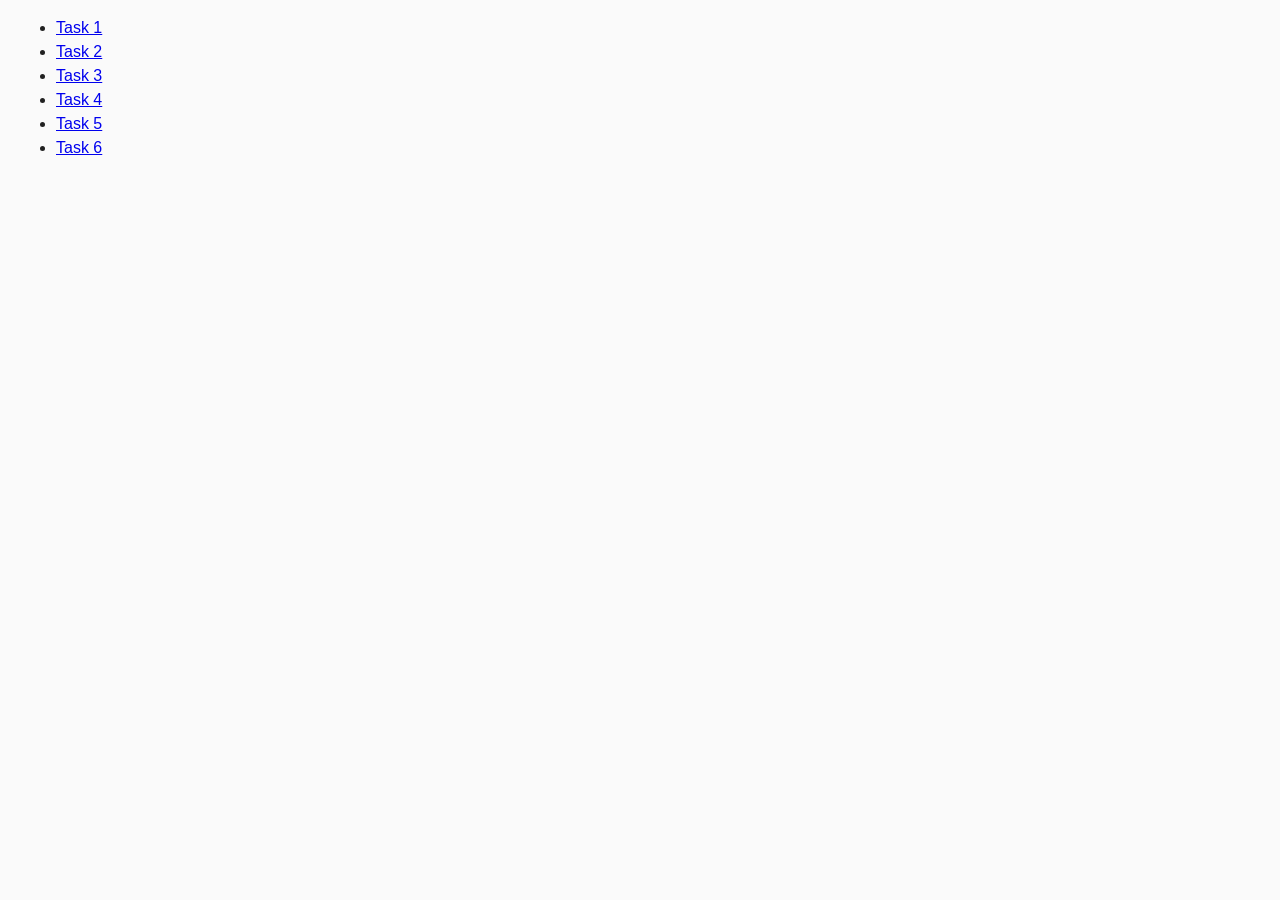
<file: index.html>
<!DOCTYPE html>
<html lang="en">
  <head>
    <meta charset="UTF-8" />
    <meta http-equiv="X-UA-Compatible" content="IE=edge" />
    <meta name="viewport" content="width=device-width, initial-scale=1.0" />
    <title>Homework 7</title>
    <link rel="stylesheet" href="./css/common.css" />
  </head>
  <body>
    <ul>
      <li><a href="./task-1.html">Task 1</a></li>
      <li><a href="./task-2.html">Task 2</a></li>
      <li><a href="./task-3.html">Task 3</a></li>
      <li><a href="./task-4.html">Task 4</a></li>
      <li><a href="./task-5.html">Task 5</a></li>
      <li><a href="./task-6.html">Task 6</a></li>
    </ul>
  </body>
</html>
</file>
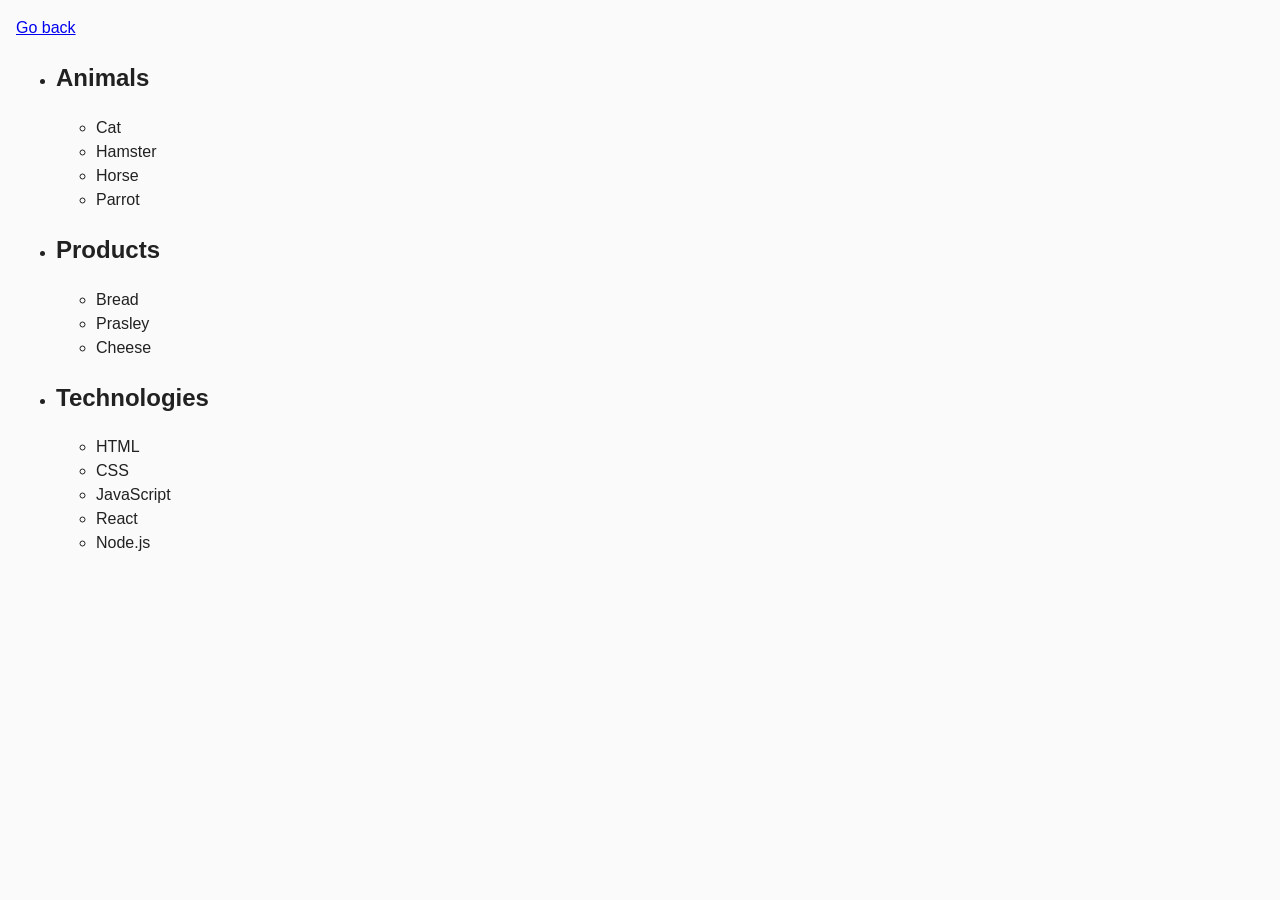
<file: task-1.html>
<!DOCTYPE html>
<html lang="en">
  <head>
    <meta charset="UTF-8" />
    <meta http-equiv="X-UA-Compatible" content="IE=edge" />
    <meta name="viewport" content="width=device-width, initial-scale=1.0" />
    <title>Task 1</title>
    <link rel="stylesheet" href="./css/common.css" />
  </head>
  <body>
    <p><a href="./index.html">Go back</a></p>
    <ul id="categories">
      <li class="item">
        <h2>Animals</h2>
        <ul>
          <li>Cat</li>
          <li>Hamster</li>
          <li>Horse</li>
          <li>Parrot</li>
        </ul>
      </li>
      <li class="item">
        <h2>Products</h2>
        <ul>
          <li>Bread</li>
          <li>Prasley</li>
          <li>Cheese</li>
        </ul>
      </li>
      <li class="item">
        <h2>Technologies</h2>
        <ul>
          <li>HTML</li>
          <li>CSS</li>
          <li>JavaScript</li>
          <li>React</li>
          <li>Node.js</li>
        </ul>
      </li>
    </ul>
    <script src="./js/task-1.js" type="module"></script>
  </body>
</html>
</file>
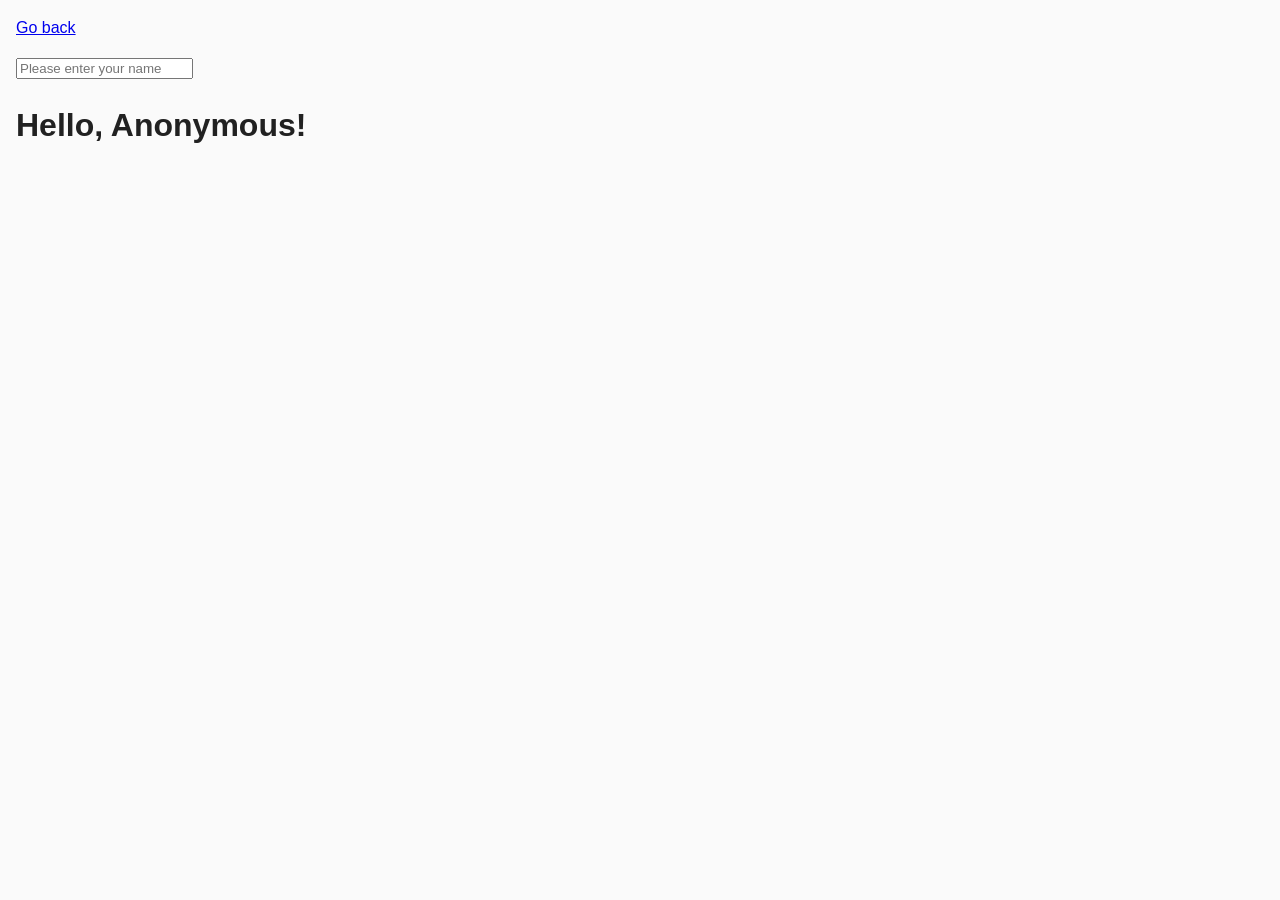
<file: task-3.html>
<!DOCTYPE html>
<html lang="en">
  <head>
    <meta charset="UTF-8" />
    <meta http-equiv="X-UA-Compatible" content="IE=edge" />
    <meta name="viewport" content="width=device-width, initial-scale=1.0" />
    <title>Task 3</title>
    <link rel="stylesheet" href="./css/common.css" />
  </head>
  <body>
    <p><a href="./index.html">Go back</a></p>
    <input type="text" id="name-input" placeholder="Please enter your name" />
    <h1>Hello, <span id="name-output">Anonymous</span>!</h1>
    <script src="./js/task-3.js" type="module"></script>
  </body>
</html>
</file>
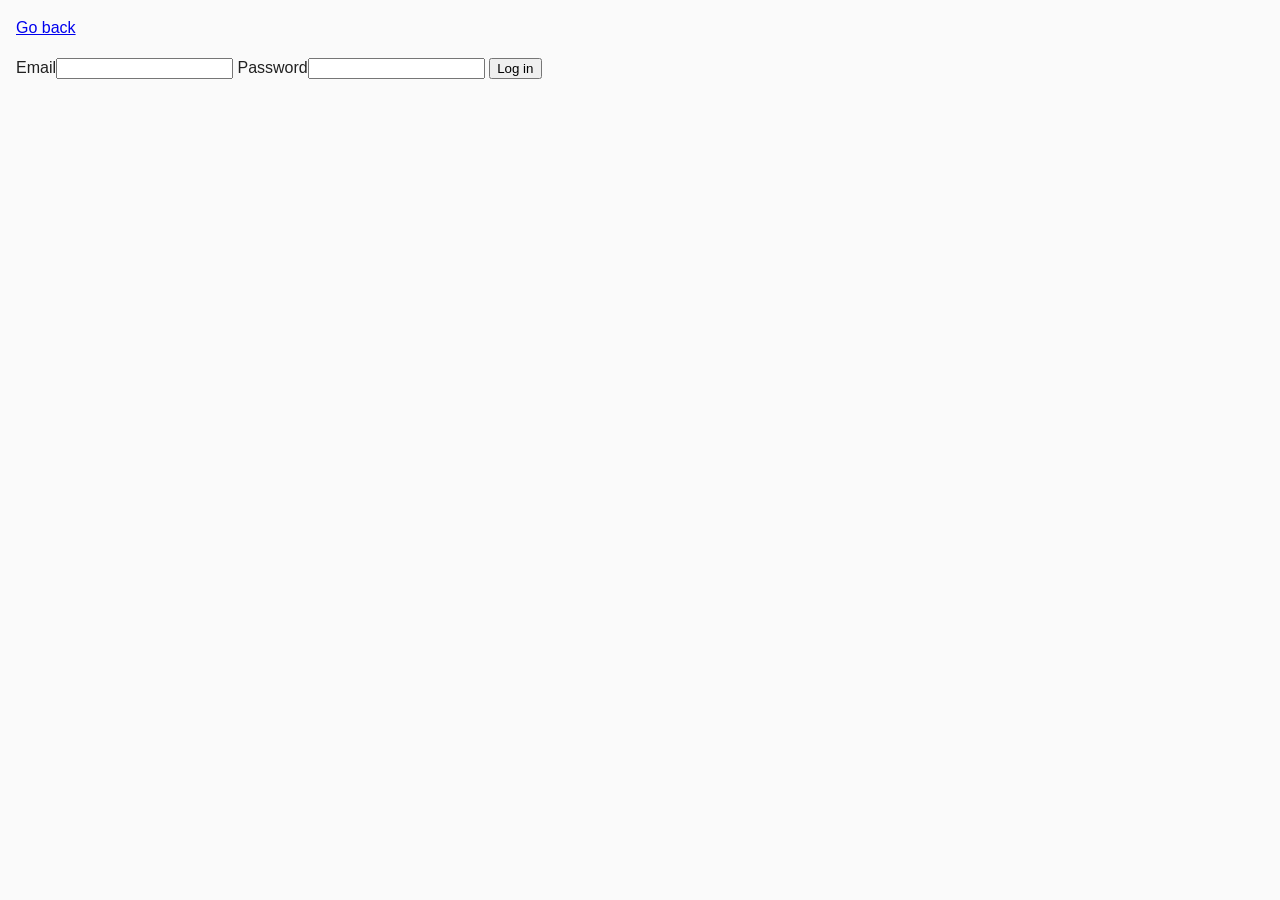
<file: task-4.html>
<!DOCTYPE html>
<html lang="en">
  <head>
    <meta charset="UTF-8" />
    <meta http-equiv="X-UA-Compatible" content="IE=edge" />
    <meta name="viewport" content="width=device-width, initial-scale=1.0" />
    <title>Task 4</title>
    <link rel="stylesheet" href="./css/common.css" />
  </head>
  <body>
    <p><a href="./index.html">Go back</a></p>
    <form class="login-form">
      <label>Email<input type="email" name="email" /></label>
      <label>Password<input type="password" name="password" /></label>
      <button type="submit">Log in</button>
    </form>
    <script src="./js/task-4.js" type="module"></script>
  </body>
</html>
</file>
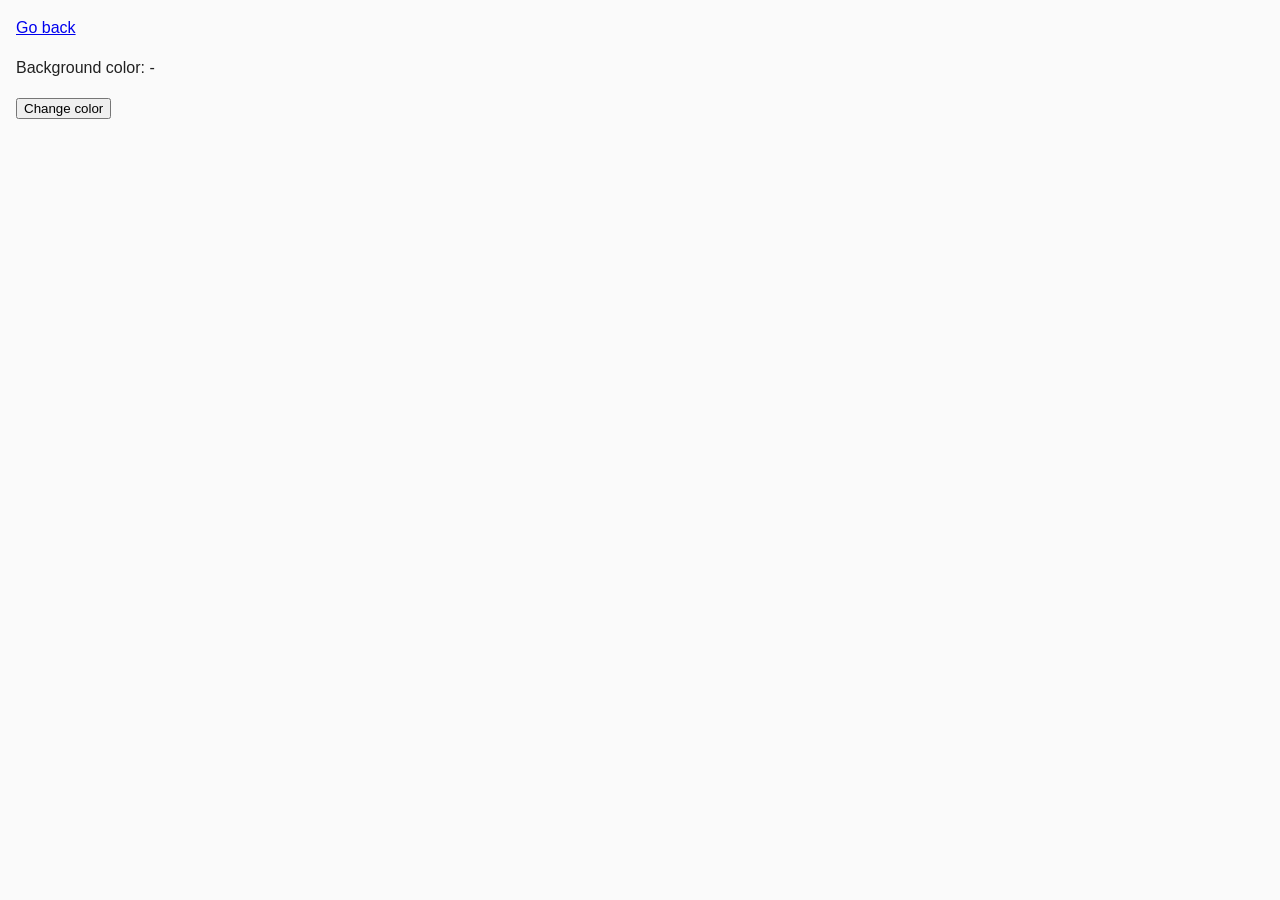
<file: task-5.html>
<!DOCTYPE html>
<html lang="en">
  <head>
    <meta charset="UTF-8" />
    <meta http-equiv="X-UA-Compatible" content="IE=edge" />
    <meta name="viewport" content="width=device-width, initial-scale=1.0" />
    <title>Task 5</title>
    <link rel="stylesheet" href="./css/common.css" />
  </head>
  <body>
    <p><a href="./index.html">Go back</a></p>
    <div class="widget">
      <p>Background color: <span class="color">-</span></p>
      <button type="button" class="change-color">Change color</button>
    </div>
    <script src="./js/task-5.js" type="module"></script>
  </body>
</html>
</file>
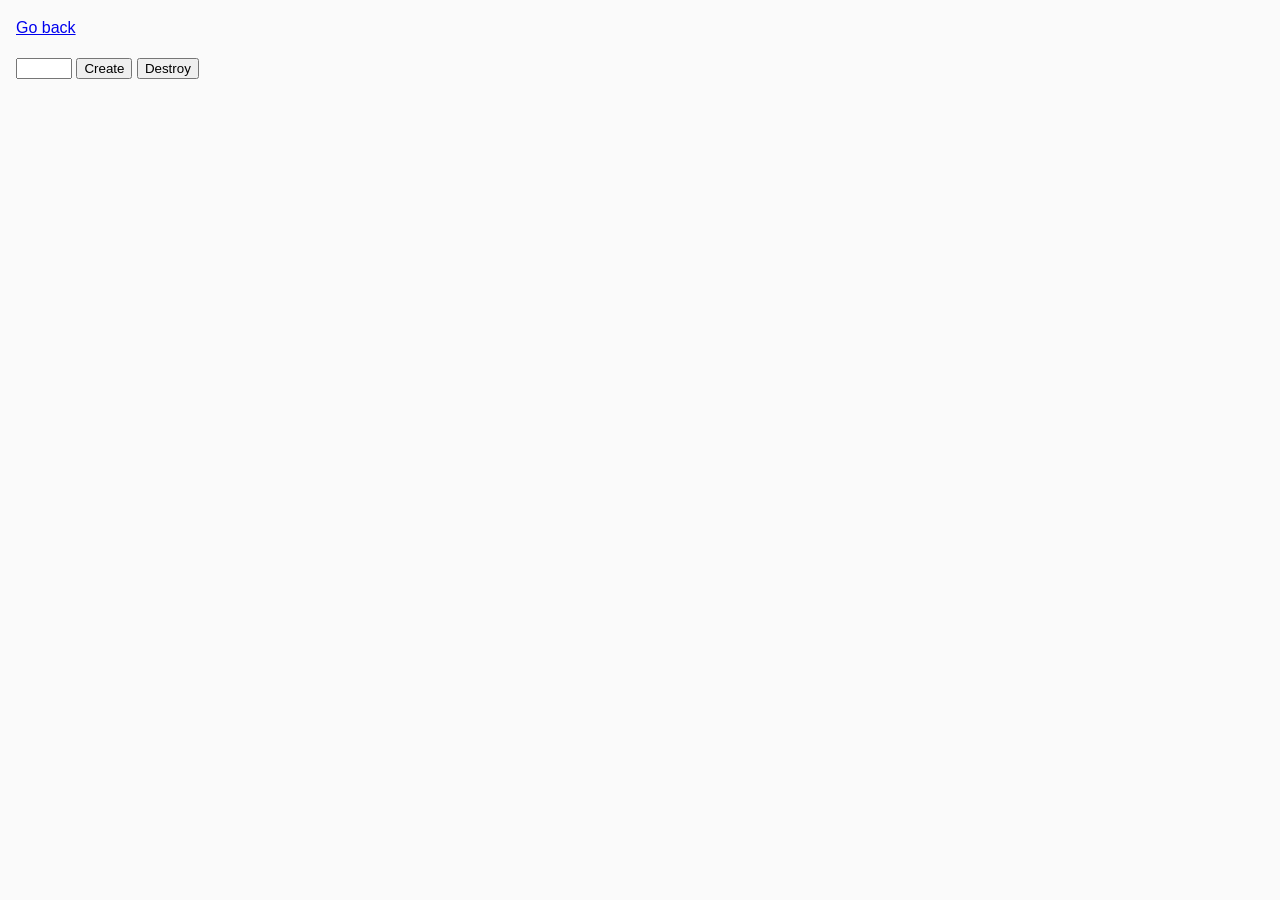
<file: task-6.html>
<!DOCTYPE html>
<html lang="en">
  <head>
    <meta charset="UTF-8" />
    <meta http-equiv="X-UA-Compatible" content="IE=edge" />
    <meta name="viewport" content="width=device-width, initial-scale=1.0" />
    <title>Task 6</title>
    <link rel="stylesheet" href="./css/common.css" />
  </head>
  <body>
    <p><a href="./index.html">Go back</a></p>
    <div id="controls">
      <input type="number" min="1" max="100" step="1" />
      <button type="button" data-create>Create</button>
      <button type="button" data-destroy>Destroy</button>
    </div>
    <div id="boxes"></div>
    <script src="./js/task-6.js" type="module"></script>
  </body>
</html>
</file>
<file: css/common.css>
* {
  box-sizing: border-box;
}
body {
  margin: 16px;
  font-family: -apple-system, BlinkMacSystemFont, 'Segoe UI', Roboto, Oxygen, Ubuntu, Cantarell, 'Open Sans', 'Helvetica Neue', sans-serif;
  -webkit-font-smoothing: antialiased;
  -moz-osx-font-smoothing: grayscale;
  background-color: #fafafa;
  color: #212121;
  line-height: 1.5;
}
</file>
